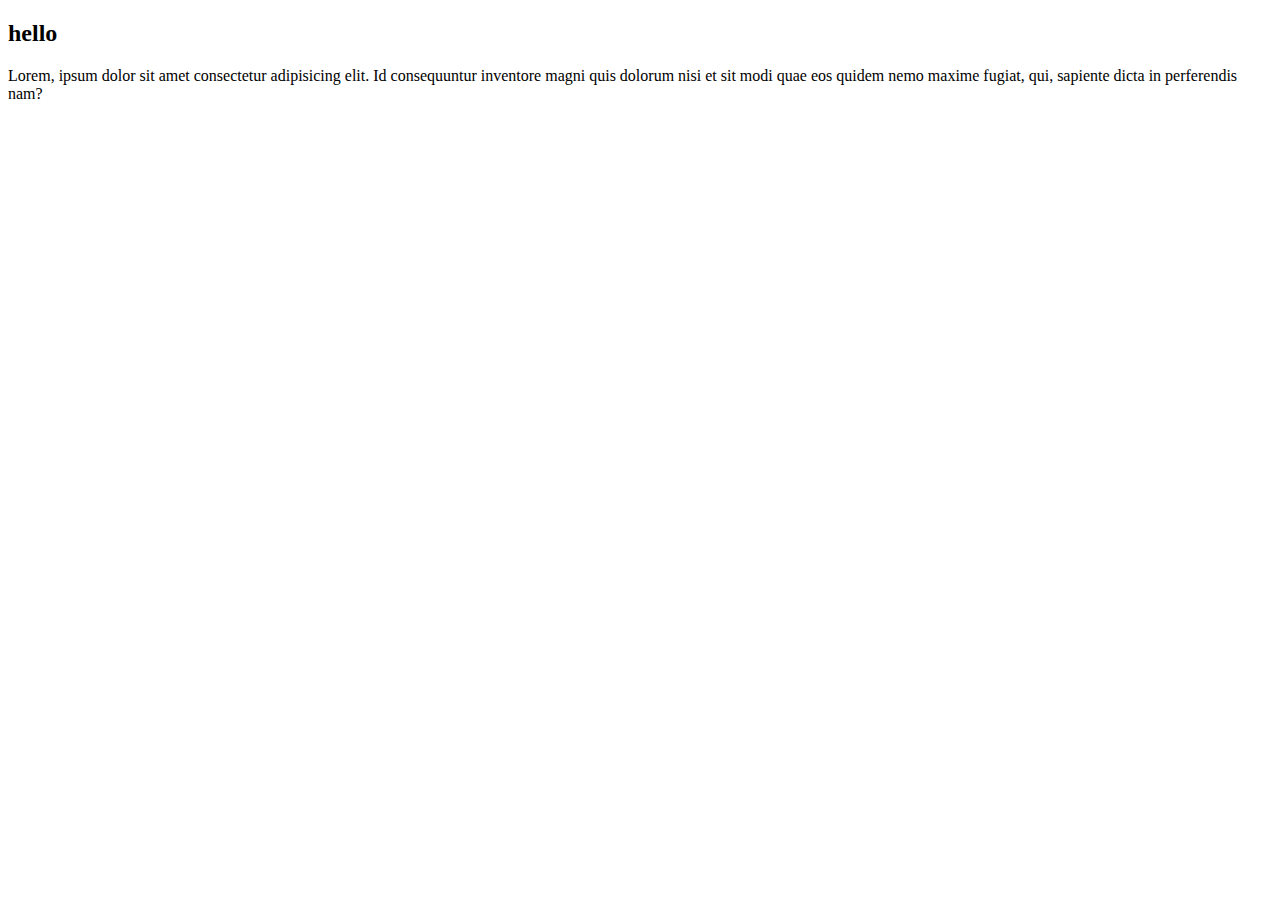
<file: index.html>
<!DOCTYPE html>
<html lang="en">
<head>
    <meta charset="UTF-8">
    <meta http-equiv="X-UA-Compatible" content="IE=edge">
    <meta name="viewport" content="width=device-width, initial-scale=1.0">
    <title>Document</title>
</head>
<body>
    <h2>hello</h2>
    <p>Lorem, ipsum dolor sit amet consectetur adipisicing elit. Id consequuntur inventore magni quis dolorum nisi et sit modi quae eos quidem nemo maxime fugiat, qui, sapiente dicta in perferendis nam?</p>
    <!-- 
    cmd
    C:\Users\user>git config --global user.email mou8751@gmail.com
    C:\Users\user>git config --global user.name Michael
    C:\Users\user>git config --list

    git init
    git add .
    git status
    git commit -m '輸入內容'
    git log
    git log --oneline
    git remote add origin https://github.com/Lilmikey66/20221015.git
    origin:自創名稱
    git push origin master -u
    -u : 主串流
    git remote rm backup
    rm:remove 移除檔案
    backup:自創名稱
    -->
    
</body>
</html>
</file>
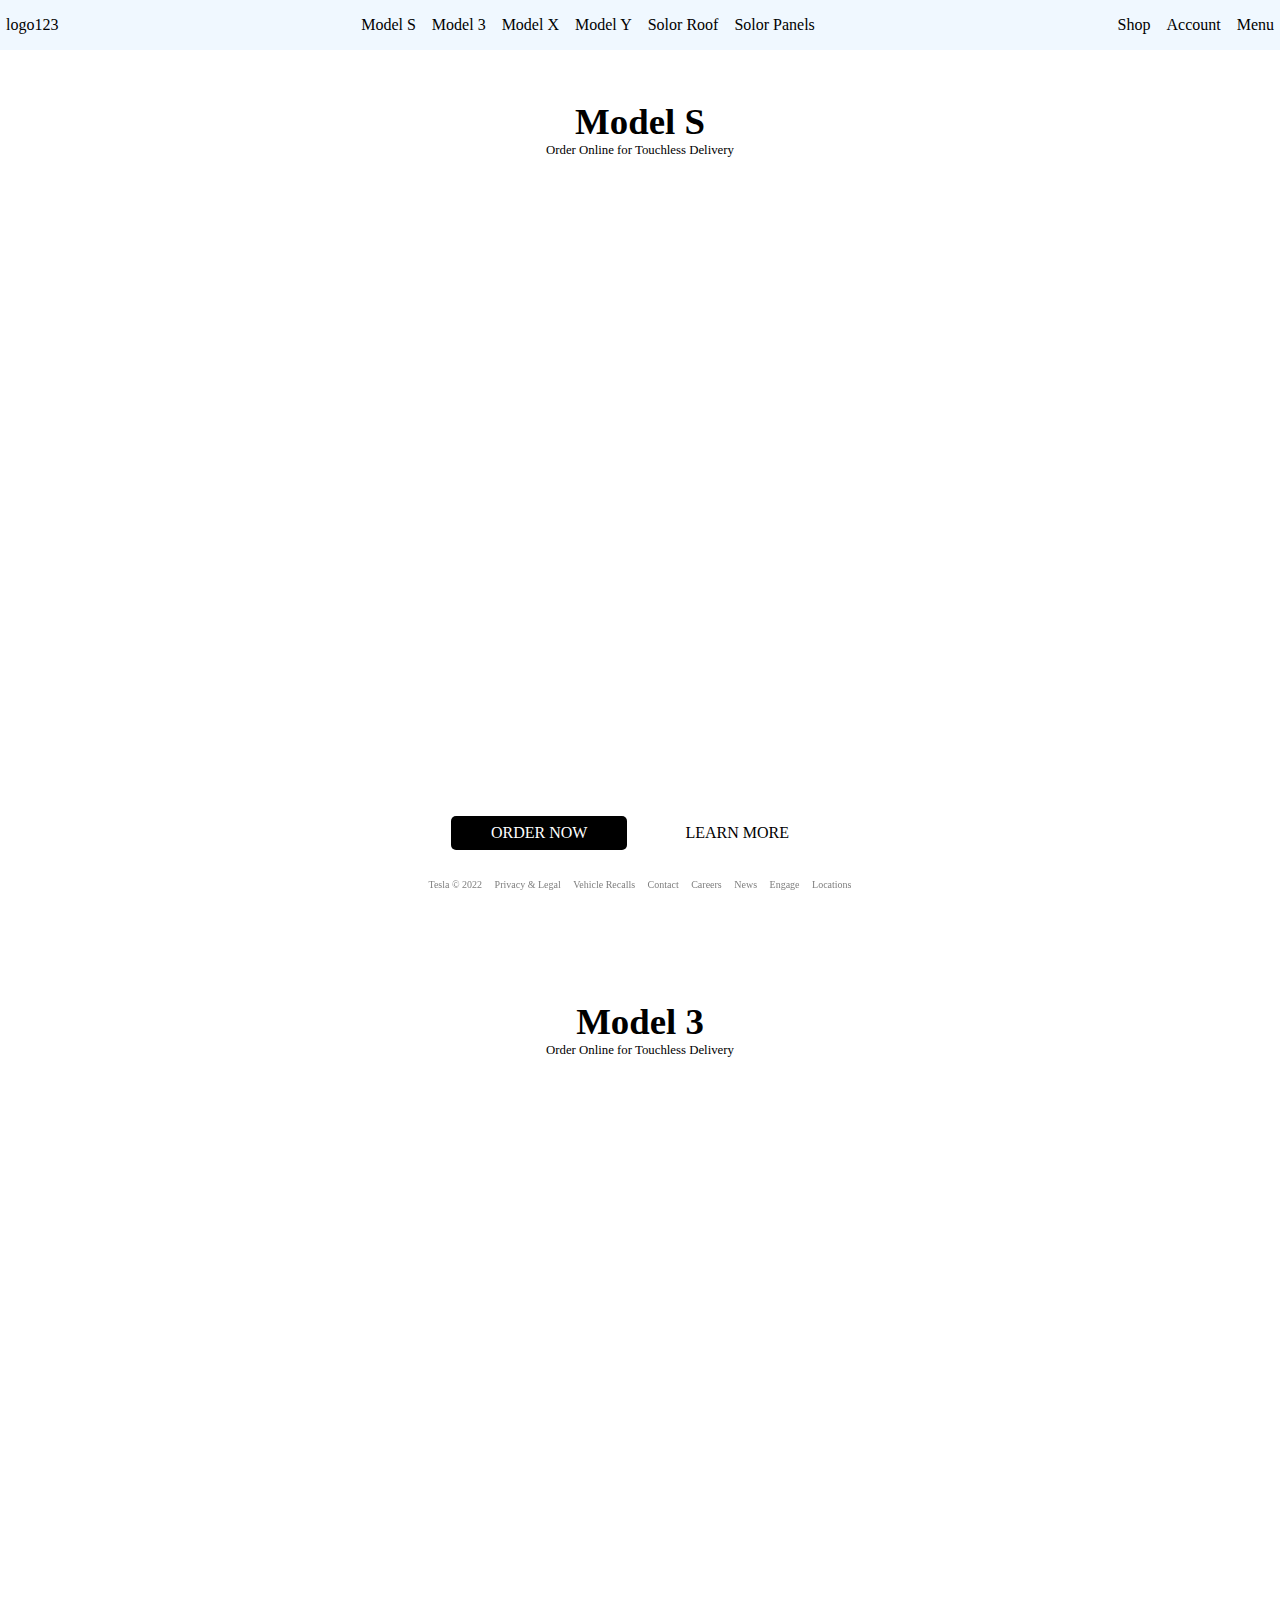
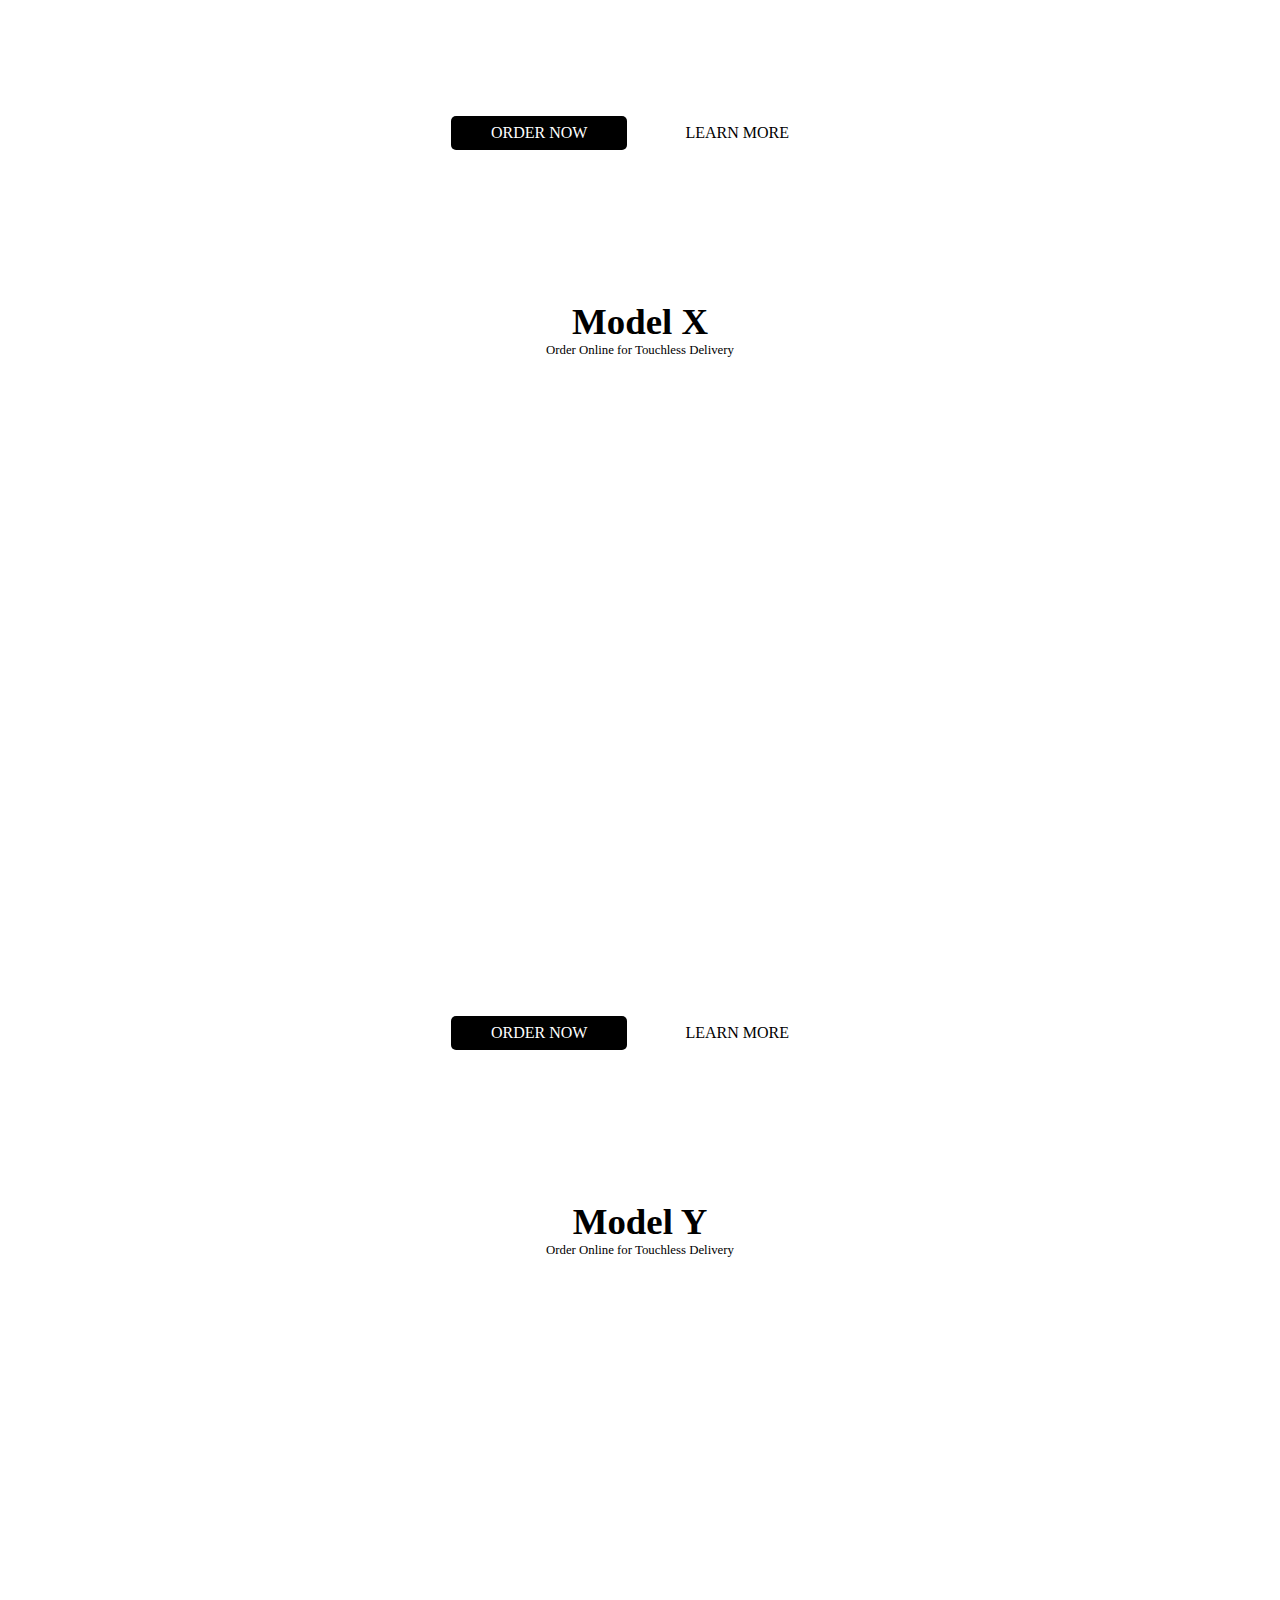
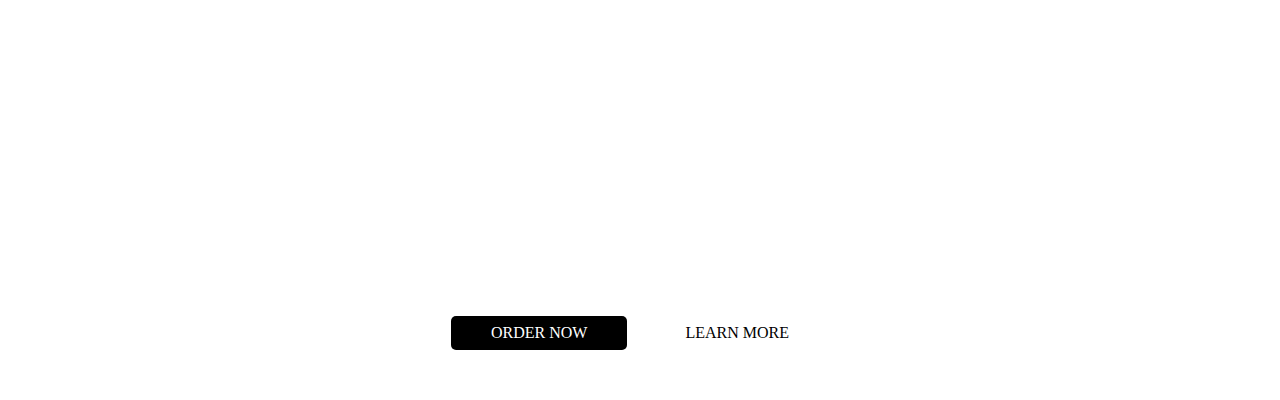
<file: tesla.html>
<!DOCTYPE html>
<html lang="en">
<head>
    <meta charset="UTF-8">
    <meta http-equiv="X-UA-Compatible" content="IE=edge">
    <meta name="viewport" content="width=device-width, initial-scale=1.0">
    <title>Tesla</title>
    <link rel="stylesheet" href="https://cdnjs.cloudflare.com/ajax/libs/font-awesome/6.2.0/css/all.min.css" integrity="sha512-xh6O/CkQoPOWDdYTDqeRdPCVd1SpvCA9XXcUnZS2FmJNp1coAFzvtCN9BmamE+4aHK8yyUHUSCcJHgXloTyT2A==" crossorigin="anonymous" referrerpolicy="no-referrer" />
    <!-- https://cdnjs.com/ -->
    <link rel="stylesheet" href="./global.css">
    <link rel="stylesheet" href="./style.css">
    <style>
    

    </style>
</head>
<body>
    <nav>
        <a href="#" class="nav-logo">logo123</a>
        <div class="nav-menu">
            <a href="#Model-S" class="list">Model S</a>
            <a href="#Model-3" class="list">Model 3</a>
            <a href="#Model-X" class="list">Model X</a>
            <a href="#Model-Y" class="list">Model Y</a>
            <a href="#" class="list">Solor Roof</a>
            <a href="#" class="list">Solor Panels</a>
        </div>
        <div class="nav-menu">
            <a href="#" class="list">Shop</a>
            <a href="#" class="list">Account</a>
            <a href="#" class="list">Menu</a>
        </div>
    </nav>
    <section id="Model-S">
        <div class="container">
            <div class="title">
                <h2>Model S</h2>
                <p>Order Online for Touchless Delivery</p>
            </div>
            <div class="button-group">
                <a href="#" class="btn btn-dark">ORDER NOW</a>
                <a href="#" class="btn btn-light">LEARN MORE</a>
            </div>
        </div>
        <a href="#Model-3" class="arrow">
            <i class="fa-solid fa-chevron-down fa-2x"></i>
            <!-- https://fontawesome.com/ -->
        </a>
    </section>
    <section id="Model-3">
        <div class="container">
            <div class="title">
                <h2>Model 3</h2>
                <p>Order Online for Touchless Delivery</p>
            </div>
            <div class="button-group">
                <a href="#" class="btn btn-dark">ORDER NOW</a>
                <a href="#" class="btn btn-light">LEARN MORE</a>
            </div>
        </div>
        <a href="#Model-X" class="arrow">
            <i class="fa-solid fa-chevron-down fa-2x"></i>
            <!-- https://fontawesome.com/ -->
        </a>
    </section>
    <section id="Model-X">
        <div class="container">
            <div class="title">
                <h2>Model X</h2>
                <p>Order Online for Touchless Delivery</p>
            </div>
            <div class="button-group">
                <a href="#" class="btn btn-dark">ORDER NOW</a>
                <a href="#" class="btn btn-light">LEARN MORE</a>
            </div>
        </div>
        <a href="#Model-Y" class="arrow">
            <i class="fa-solid fa-chevron-down fa-2x"></i>
            <!-- https://fontawesome.com/ -->
        </a>
    </section>
    <section id="Model-Y">
        <div class="container">
            <div class="title">
                <h2>Model Y</h2>
                <p>Order Online for Touchless Delivery</p>
            </div>
            <div class="button-group">
                <a href="#" class="btn btn-dark">ORDER NOW</a>
                <a href="#" class="btn btn-light">LEARN MORE</a>
            </div>
        </div>
        <a href="#" class="arrow">
            <i class="fa-solid fa-chevron-down fa-2x"></i>
            <!-- https://fontawesome.com/ -->
        </a>
    </section>
    <footer>
        <a href="#">Tesla © 2022</a>
        <a href="#">Privacy & Legal</a>
        <a href="#">Vehicle Recalls</a>
        <a href="#">Contact</a>
        <a href="#">Careers</a>
        <a href="#">News</a>
        <a href="#">Engage</a>
        <a href="#">Locations</a>
    </footer>
    
</body>
</html>
</file>
<file: global.css>
*{
    box-sizing: border-box;
    margin: 0;
    padding: 0;
}
html{
    scroll-behavior: smooth;
    scroll-snap-type: y mandatory;
}
body{
    scroll-snap-type: y mandatory;
}
img{
    width: 100%;
}
</file>
<file: style.css>
nav{
    width: 100%;
    display: flex;
    justify-content: space-between;
    position: fixed;
    align-items: center;
    height: 50px;
    background-color: aliceblue;
    z-index: 999;
}

nav a{
    color: black;
    text-decoration: none;
    display: inline-block;
    padding-inline: 6px;
    padding-block: 8px;
    transition: 600ms;
    border-radius: 5px;

}
/* nav > a{
    只影響子代
    color: red;    
} */
nav a:not(.nav-logo):hover{
    background-color:rgba(218, 218, 218, 0.6);
}

section{
    background-size: cover;
    background-repeat: no-repeat;
    background-position: center;
    position: relative;

    scroll-snap-align: start;
}
#Model-S{
    background-image: url('http://picsum.photos/id/12/1600/1000');
}
#Model-3{
    background-image: url('http://picsum.photos/id/13/1600/1000');
}
#Model-X{
    background-image: url('http://picsum.photos/id/14/1600/1000');
}
#Model-Y{
    background-image: url('http://picsum.photos/id/15/1600/1000');
}

.container{
    display: flex;
    height: 100vh;
    flex-direction: column;
    text-align: center;
    justify-content: space-between;
}
.title{
    margin-top: 100px;
}
.title h2{
    font-size: 2.3rem;
}
.title p {
    font-size: 0.8rem;
}
.button-group{
    margin-bottom: 50px;   
}

.btn{
    text-decoration: none;
    border-radius: 5px;
    padding-inline: 40px;
    padding-block: 8px;
    display: inline-block;
    margin-inline: 7px;
}
.btn-dark{
background-color: black;
color: white;
}
.btn-light{
    background-color: #fff;
    color: black;
}

.arrow i{
    color: chartreuse;
    animation-name: arrow;
    animation-duration: 1s;
    animation-iteration-count: infinite;
    position: absolute;
    bottom: 10px;
    margin-inline: auto;
    left: 50%;
}
@keyframes arrow{
    0%{transform: translate(-50%,0);}
    25%{transform: translate(-50%,10px);}
    50%{transform: translate(-50%,0);}
    75%{transform: translate(-50%,4px);}
    100%{transform: translate(-50%,0);}
}

footer{
    width: 100%;
    text-align: center;
    font-size: 10px;
    position: fixed;
    bottom: 0;
    padding-block: 10px;
    /* background-color: #fff; */
    /* z-index: 999; */
    

}
footer a{
    text-decoration: none;
    color: gray;
    margin-inline: 5px;
}
</file>
